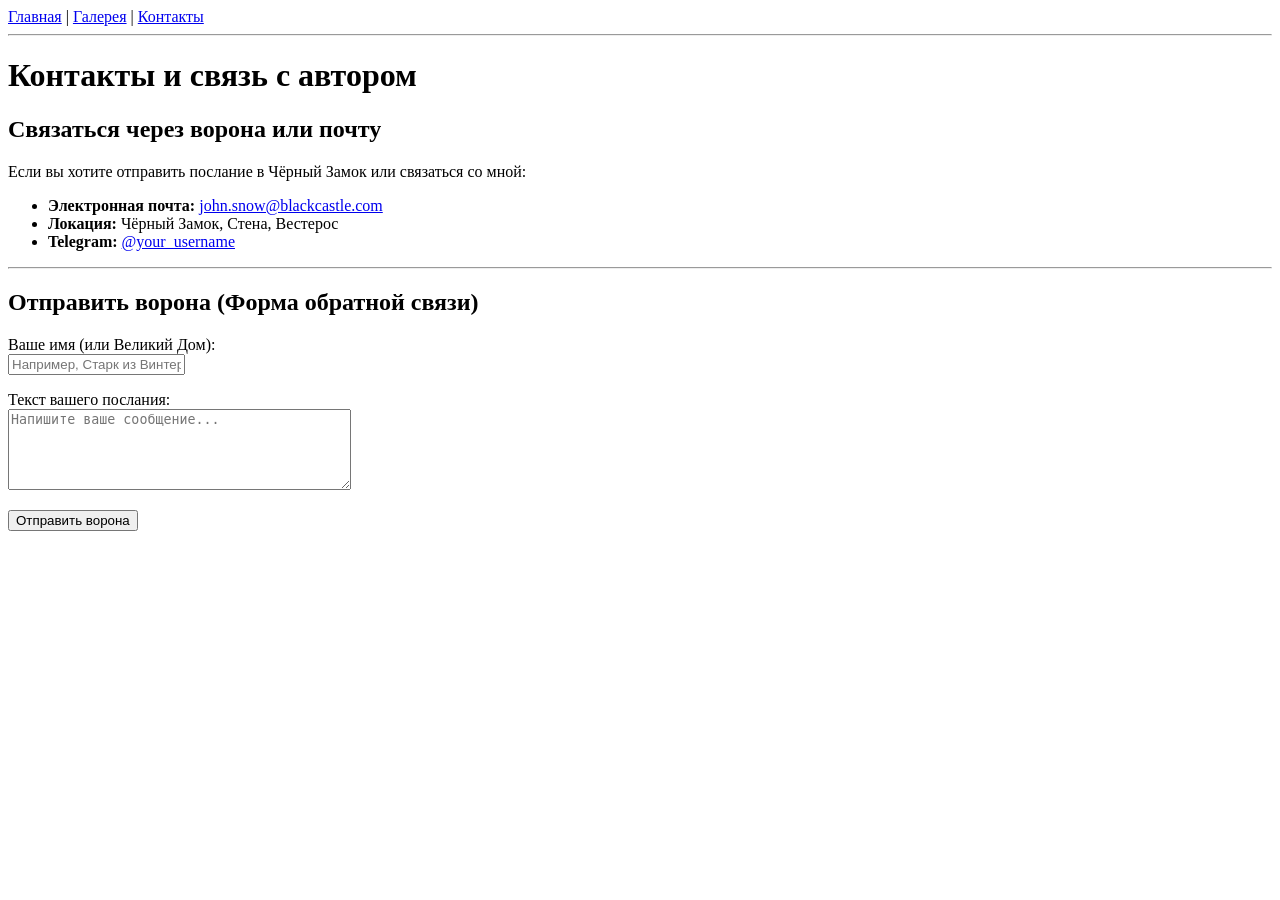
<file: pages/contact.html>
<!DOCTYPE html>
<html lang="ru">
<head>
    <meta charset="UTF-8">
    <title>Игра Престолов — Контакты</title>
</head>
<body>

    <!-- Навигация -->
    <nav>
        <a href="../index.html">Главная</a> | 
        <a href="gallery.html">Галерея</a> | 
        <a href="contact.html">Контакты</a>
    </nav>

    <hr>

    <h1>Контакты и связь с автором</h1>

    <h2>Связаться через ворона или почту</h2>
    <p>Если вы хотите отправить послание в Чёрный Замок или связаться со мной:</p>

    <ul>
        <li><b>Электронная почта:</b> <a href="mailto:john.snow@blackcastle.com">john.snow@blackcastle.com</a></li>
        <li><b>Локация:</b> Чёрный Замок, Стена, Вестерос</li>
        <li><b>Telegram:</b> <a href="https://t.me/your_username" target="_blank">@your_username</a></li>
    </ul>

    <hr>

    <h2>Отправить ворона (Форма обратной связи)</h2>
    <form>
        <p>
            <label for="username">Ваше имя (или Великий Дом):</label><br>
            <input type="text" id="username" name="username" placeholder="Например, Старк из Винтерфелла">
        </p>

        <p>
            <label for="raven-message">Текст вашегo послания:</label><br>
            <textarea id="raven-message" name="message" rows="5" cols="40" placeholder="Напишите ваше сообщение..."></textarea>
        </p>

        <p>
            <button type="submit">Отправить ворона</button>
        </p>
    </form>

</body>
</html>
</file>
